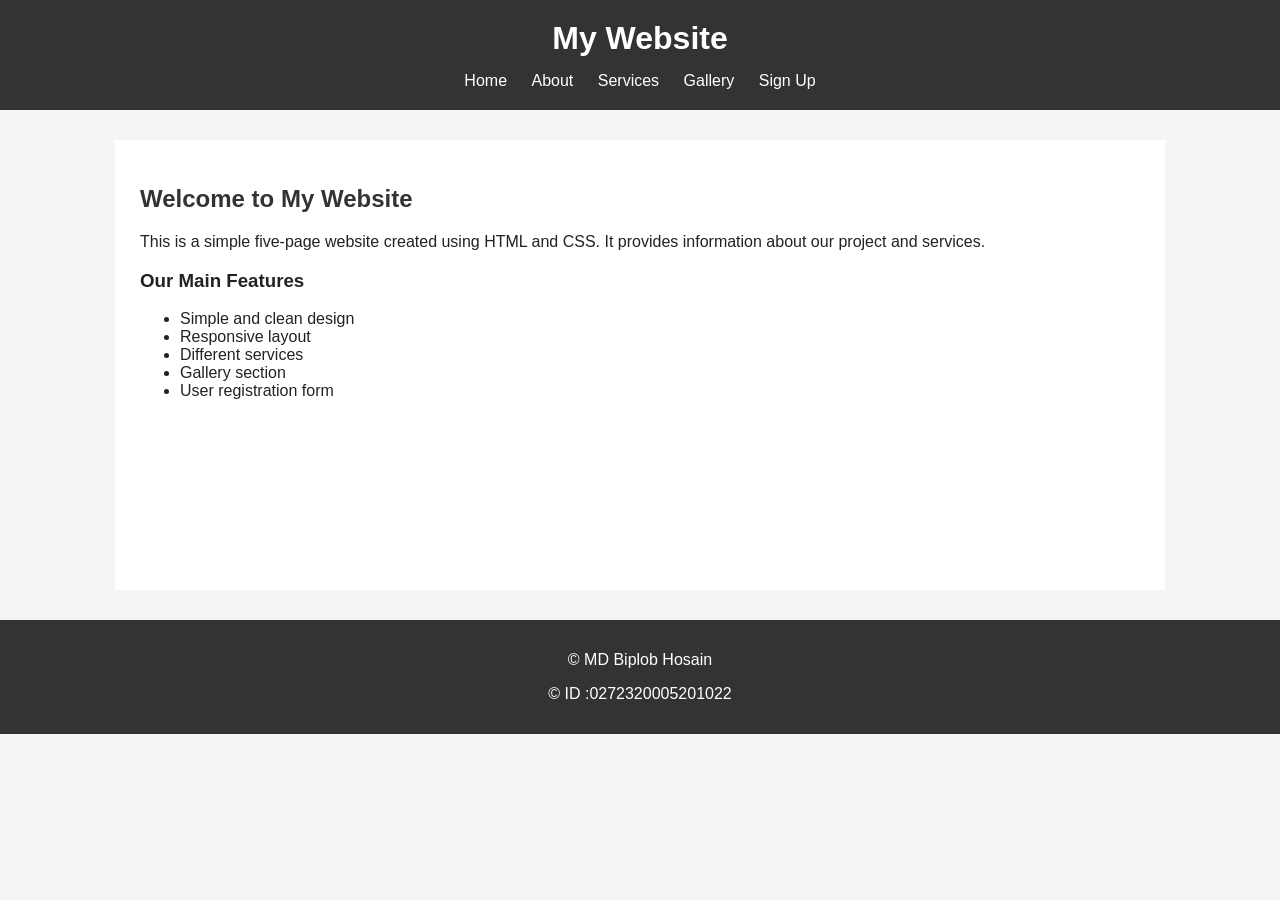
<file: index.html>
<!doctype html>
<html lang="en">
  <head>
    <meta charset="UTF-8" />
    <meta name="viewport" content="width=device-width, initial-scale=1.0" />
    <title>My Website - Home</title>
    <link rel="stylesheet" href="style.css" />
  </head>
  <body>
    <header>
      <h1>My Website</h1>

      <nav>
        <a href="index.html">Home</a>
        <a href="about.html">About</a>
        <a href="services.html">Services</a>
        <a href="gallery.html">Gallery</a>
        <a href="signup.html">Sign Up</a>
      </nav>
    </header>

    <main>
      <h2>Welcome to My Website</h2>

      <p>
        This is a simple five-page website created using HTML and CSS. It
        provides information about our project and services.
      </p>

      <h3>Our Main Features</h3>

      <ul>
        <li>Simple and clean design</li>
        <li>Responsive layout</li>
        <li>Different services</li>
        <li>Gallery section</li>
        <li>User registration form</li>
      </ul>
    </main>

    <footer>
      <p>&copy; MD Biplob Hosain</p>
      <p>&copy; ID :0272320005201022</p>
    </footer>
  </body>
</html>
</file>
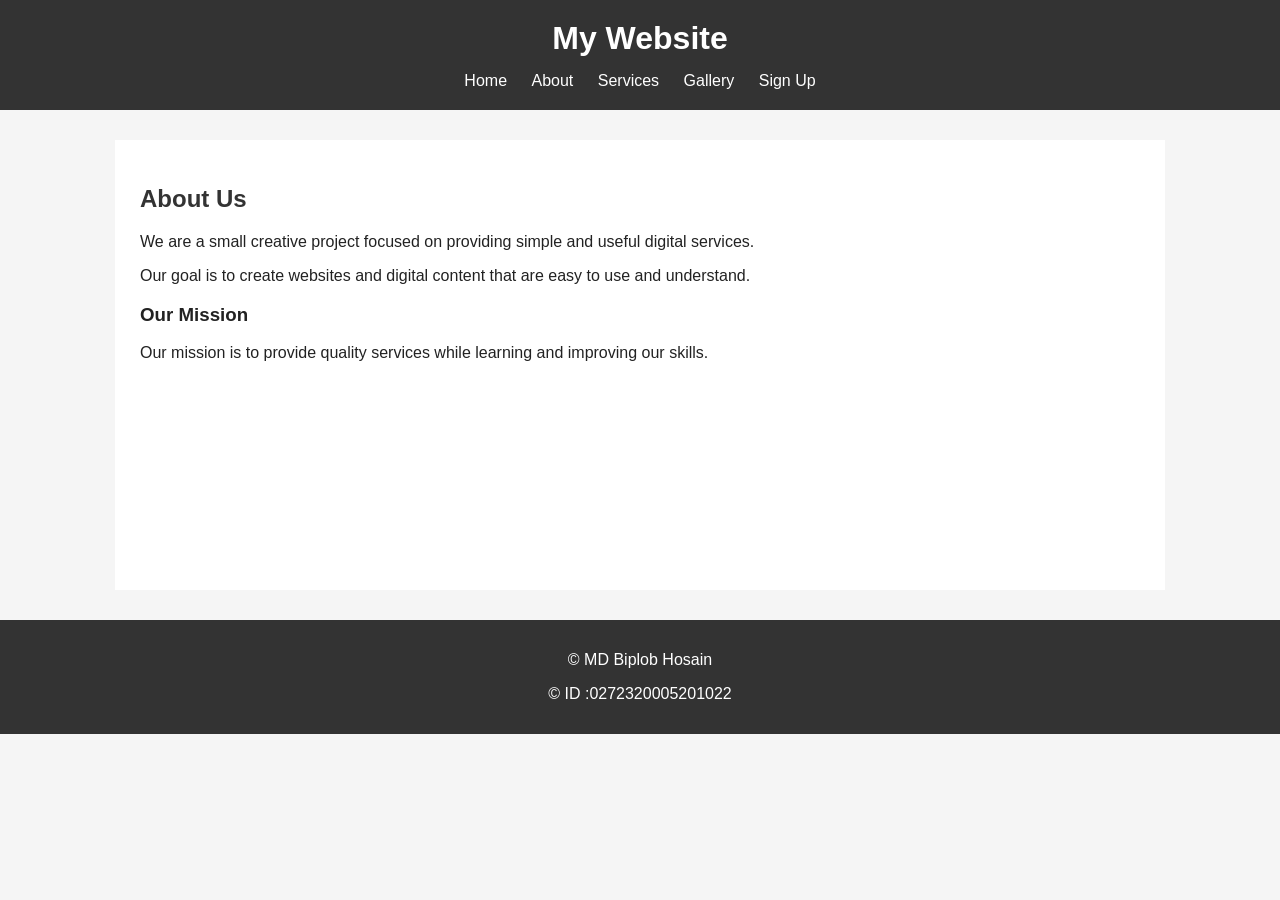
<file: about.html>
<!doctype html>
<html lang="en">
  <head>
    <meta charset="UTF-8" />
    <meta name="viewport" content="width=device-width, initial-scale=1.0" />
    <title>My Website - About</title>
    <link rel="stylesheet" href="style.css" />
  </head>
  <body>
    <header>
      <h1>My Website</h1>

      <nav>
        <a href="index.html">Home</a>
        <a href="about.html">About</a>
        <a href="services.html">Services</a>
        <a href="gallery.html">Gallery</a>
        <a href="signup.html">Sign Up</a>
      </nav>
    </header>

    <main>
      <h2>About Us</h2>

      <p>
        We are a small creative project focused on providing simple and useful
        digital services.
      </p>

      <p>
        Our goal is to create websites and digital content that are easy to use
        and understand.
      </p>

      <h3>Our Mission</h3>

      <p>
        Our mission is to provide quality services while learning and improving
        our skills.
      </p>
    </main>

    <footer>
      <p>&copy; MD Biplob Hosain</p>
      <p>&copy; ID :0272320005201022</p>
    </footer>
  </body>
</html>
</file>
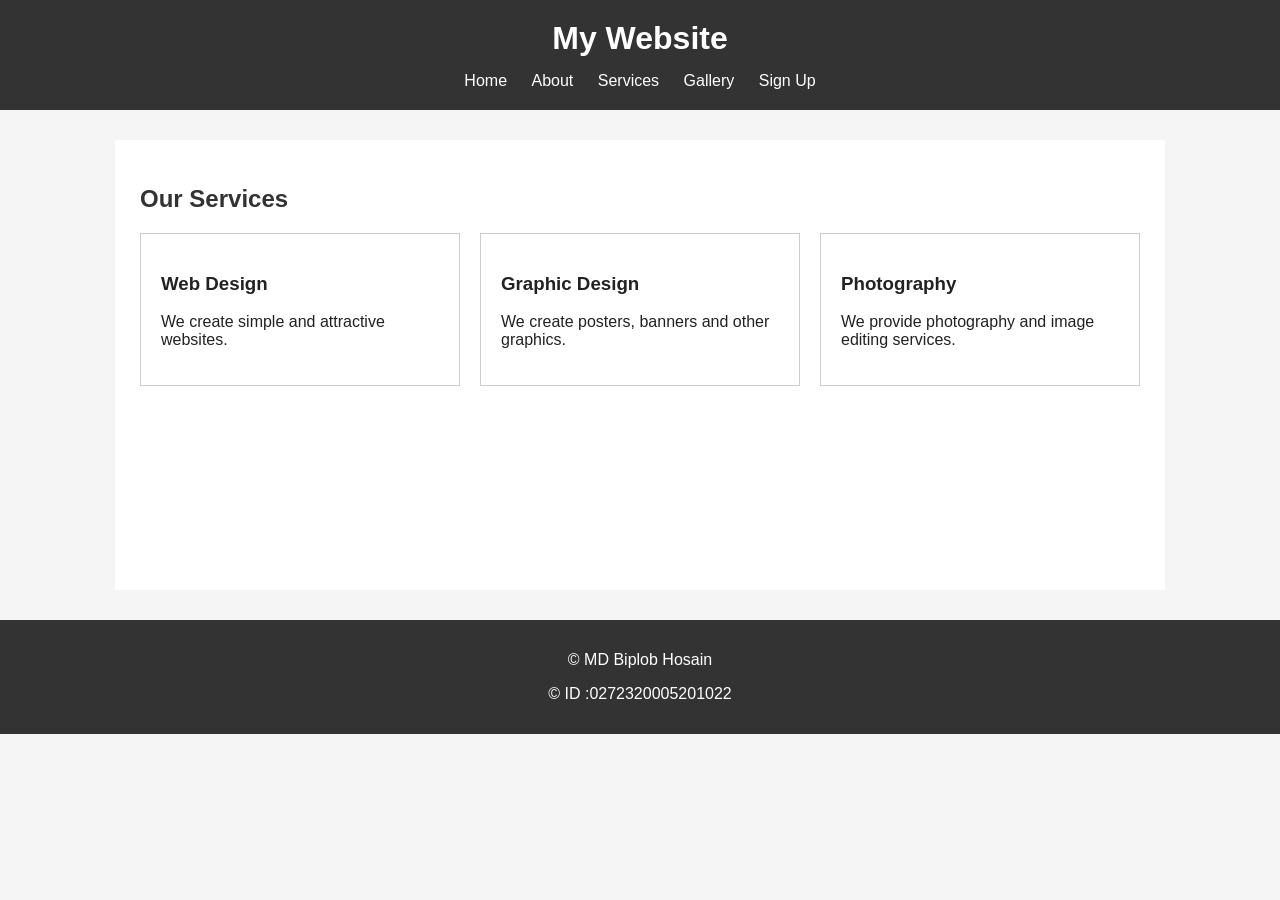
<file: services.html>
<!doctype html>
<html lang="en">
  <head>
    <meta charset="UTF-8" />
    <meta name="viewport" content="width=device-width, initial-scale=1.0" />
    <title>My Website - Services</title>
    <link rel="stylesheet" href="style.css" />
  </head>
  <body>
    <header>
      <h1>My Website</h1>

      <nav>
        <a href="index.html">Home</a>
        <a href="about.html">About</a>
        <a href="services.html">Services</a>
        <a href="gallery.html">Gallery</a>
        <a href="signup.html">Sign Up</a>
      </nav>
    </header>

    <main>
      <h2>Our Services</h2>

      <div class="services">
        <div class="card">
          <h3>Web Design</h3>
          <p>We create simple and attractive websites.</p>
        </div>

        <div class="card">
          <h3>Graphic Design</h3>
          <p>We create posters, banners and other graphics.</p>
        </div>

        <div class="card">
          <h3>Photography</h3>
          <p>We provide photography and image editing services.</p>
        </div>
      </div>
    </main>

    <footer>
      <p>&copy; MD Biplob Hosain</p>
      <p>&copy; ID :0272320005201022</p>
    </footer>
  </body>
</html>
</file>
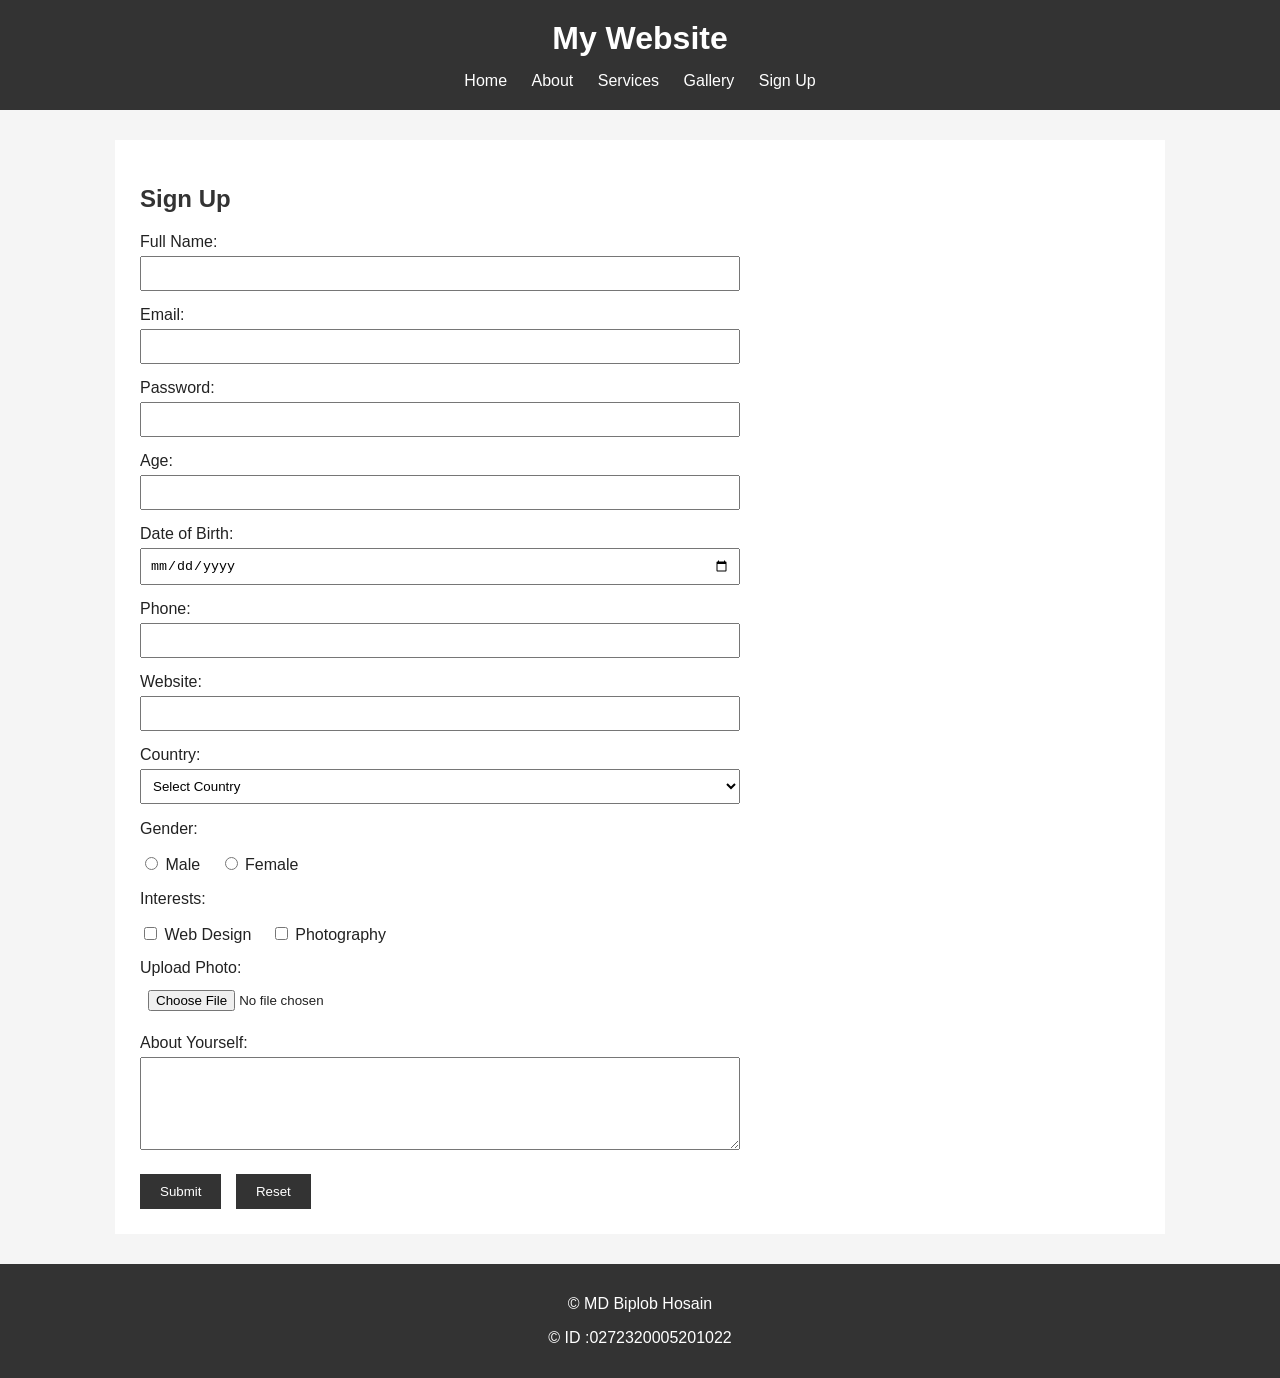
<file: signup.html>
<!doctype html>
<html lang="en">
  <head>
    <meta charset="UTF-8" />
    <meta name="viewport" content="width=device-width, initial-scale=1.0" />
    <title>My Website - Sign Up</title>
    <link rel="stylesheet" href="style.css" />
  </head>
  <body>
    <header>
      <h1>My Website</h1>

      <nav>
        <a href="index.html">Home</a>
        <a href="about.html">About</a>
        <a href="services.html">Services</a>
        <a href="gallery.html">Gallery</a>
        <a href="signup.html">Sign Up</a>
      </nav>
    </header>

    <main>
      <h2>Sign Up</h2>

      <form>
        <!-- Text -->
        <label for="name">Full Name:</label>
        <input type="text" id="name" name="name" />

        <!-- Email -->
        <label for="email">Email:</label>
        <input type="email" id="email" name="email" />

        <!-- Password -->
        <label for="password">Password:</label>
        <input type="password" id="password" name="password" />

        <!-- Number -->
        <label for="age">Age:</label>
        <input type="number" id="age" name="age" />

        <!-- Date -->
        <label for="dob">Date of Birth:</label>
        <input type="date" id="dob" name="dob" />

        <!-- Telephone -->
        <label for="phone">Phone:</label>
        <input type="tel" id="phone" name="phone" />

        <!-- URL -->
        <label for="website">Website:</label>
        <input type="url" id="website" name="website" />

        <!-- Select / Dropdown -->
        <label for="country">Country:</label>
        <select id="country" name="country">
          <option value="">Select Country</option>
          <option value="bangladesh">Bangladesh</option>
          <option value="india">India</option>
          <option value="usa">USA</option>
          <option value="uk">UK</option>
        </select>

        <!-- Radio buttons -->
        <p>Gender:</p>

        <input type="radio" id="male" name="gender" value="male" />
        <label class="inline" for="male">Male</label>

        <input type="radio" id="female" name="gender" value="female" />
        <label class="inline" for="female">Female</label>

        <!-- Checkbox -->
        <p>Interests:</p>

        <input type="checkbox" id="web" name="interest" value="web" />
        <label class="inline" for="web">Web Design</label>

        <input type="checkbox" id="photo" name="interest" value="photography" />
        <label class="inline" for="photo">Photography</label>

        <!-- File upload -->
        <label for="photoUpload">Upload Photo:</label>
        <input type="file" id="photoUpload" name="photo" />

        <!-- Textarea -->
        <label for="message">About Yourself:</label>
        <textarea id="message" name="message" rows="5"></textarea>

        <!-- Submit and Reset -->
        <input type="submit" value="Submit" />
        <input type="reset" value="Reset" />
      </form>
    </main>

    <footer>
      <p>&copy; MD Biplob Hosain</p>
      <p>&copy; ID :0272320005201022</p>
    </footer>
  </body>
</html>
</file>
<file: style.css>
/* Basic styles */

body {
  font-family: Arial, sans-serif;
  margin: 0;
  background-color: #f5f5f5;
  color: #222;
}

/* Header */

header {
  background-color: #333;
  color: white;
  text-align: center;
  padding: 20px;
}

header h1 {
  margin: 0 0 15px;
}

/* Navigation */

nav a {
  color: white;
  text-decoration: none;
  margin: 0 10px;
}

nav a:hover {
  text-decoration: underline;
}

/* Main content */

main {
  width: 90%;
  max-width: 1000px;
  margin: 30px auto;
  background-color: white;
  padding: 25px;
  min-height: 400px;
}

h2 {
  color: #333;
}

/* Services */

.services {
  display: flex;
  gap: 20px;
  flex-wrap: wrap;
}

.card {
  border: 1px solid #ccc;
  padding: 20px;
  flex: 1;
  min-width: 200px;
}

/* Gallery */

.gallery {
  display: flex;
  flex-wrap: wrap;
  gap: 20px;
}

.gallery div {
  border: 1px solid #ccc;
  padding: 10px;
}

.gallery img {
  width: 300px;
  max-width: 100%;
}

/* Form */

form {
  max-width: 600px;
}

form label {
  display: block;
  margin-top: 15px;
  margin-bottom: 5px;
}

form input,
form select,
form textarea {
  width: 100%;
  padding: 8px;
  box-sizing: border-box;
}

form input[type="radio"],
form input[type="checkbox"] {
  width: auto;
}

label.inline {
  display: inline;
  margin-right: 15px;
}

form input[type="submit"],
form input[type="reset"] {
  width: auto;
  margin-top: 20px;
  margin-right: 10px;
  padding: 10px 20px;
  background-color: #333;
  color: white;
  border: none;
  cursor: pointer;
}

form input[type="submit"]:hover,
form input[type="reset"]:hover {
  background-color: #555;
}

/* Footer */

footer {
  text-align: center;
  background-color: #333;
  color: white;
  padding: 15px;
  margin-top: 30px;
}

/* Responsive design */

@media (max-width: 600px) {
  nav a {
    display: block;
    margin: 8px;
  }

  main {
    width: 85%;
  }

  .services {
    flex-direction: column;
  }
}
</file>
